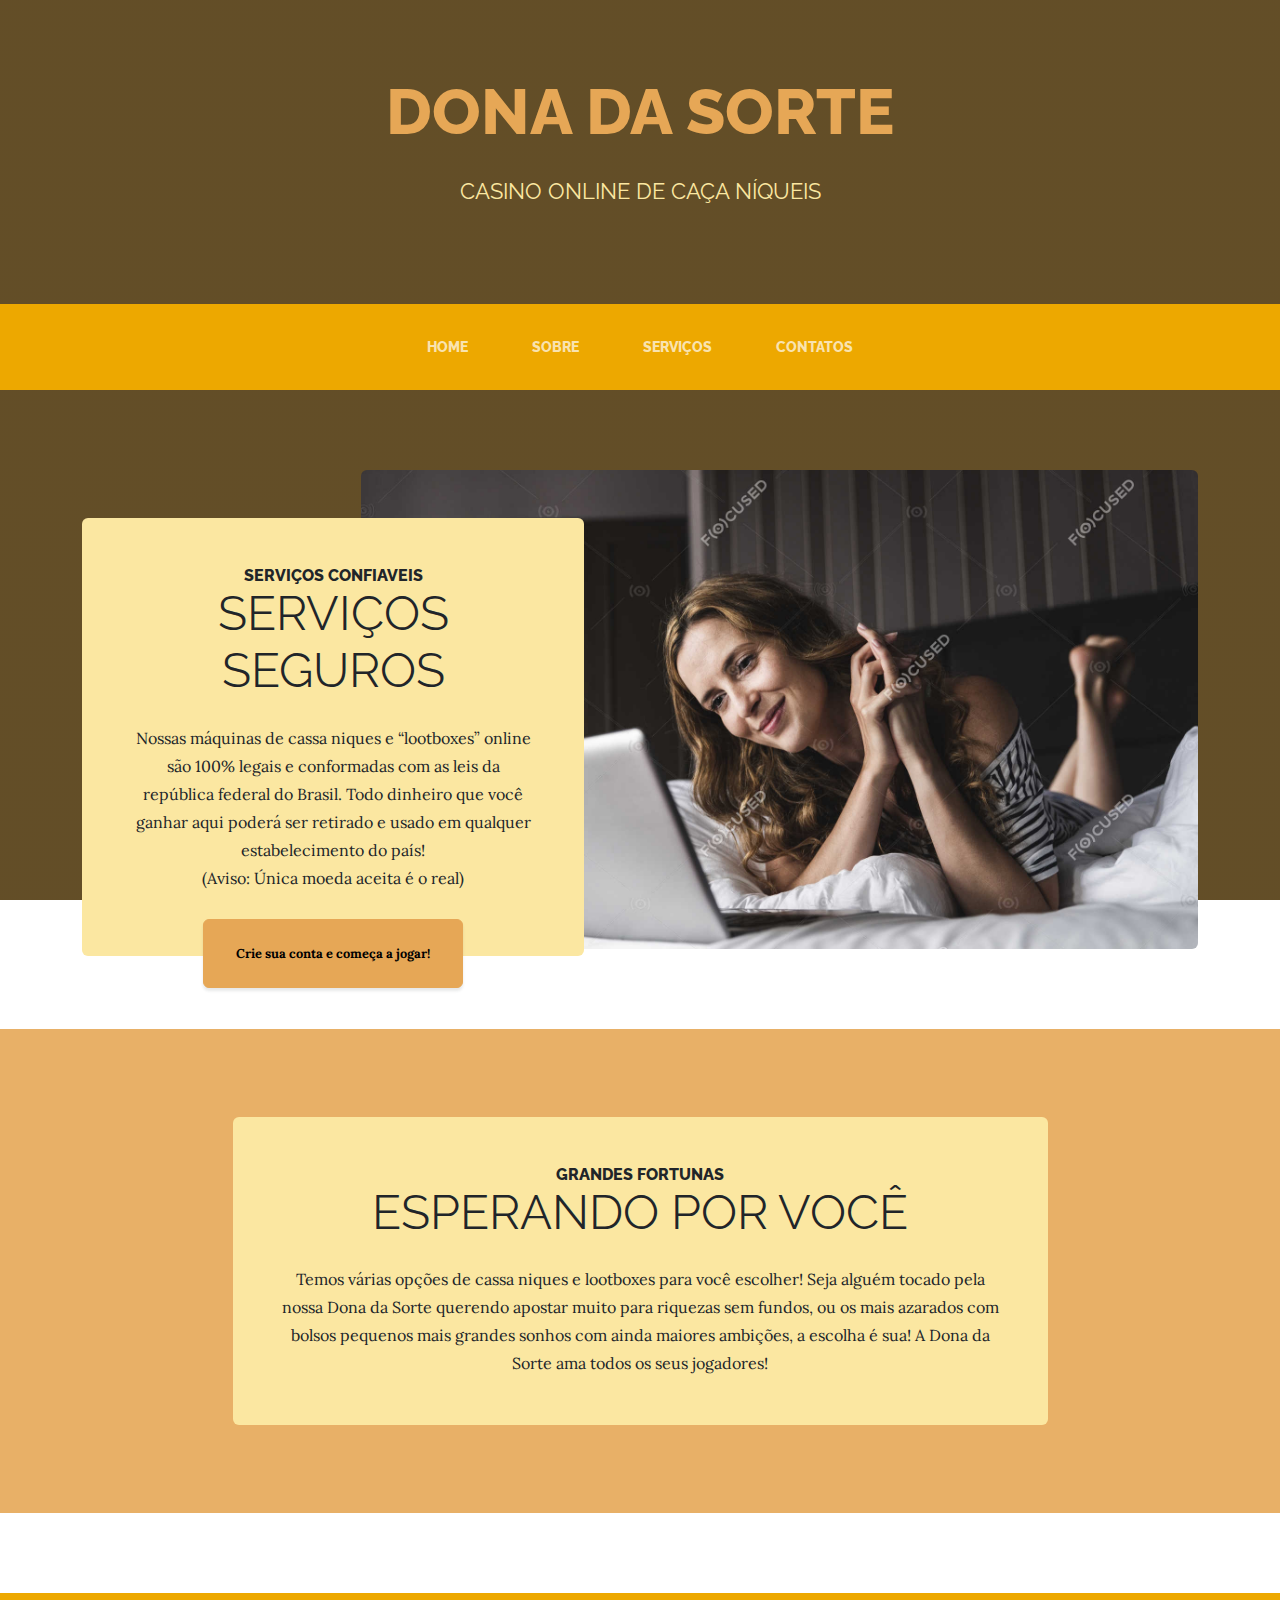
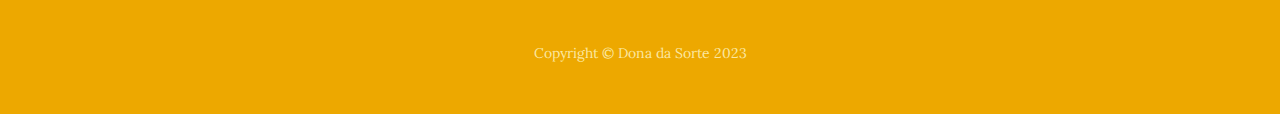
<file: index.html>
<!DOCTYPE html>
<html lang="en">
    <head>
        <meta charset="utf-8" />
        <meta name="viewport" content="width=device-width, initial-scale=1, shrink-to-fit=no" />
        <meta name="description" content="" />
        <meta name="author" content="" />
        <title>Dona da Sorte - Casino Online de Caça Níqueis</title>
        <link rel="icon" type="image/x-icon" href="assets/slot-machine.png" />
        <!-- Fontes Google -->
        <link href="https://fonts.googleapis.com/css?family=Raleway:100,100i,200,200i,300,300i,400,400i,500,500i,600,600i,700,700i,800,800i,900,900i" rel="stylesheet" />
        <link href="https://fonts.googleapis.com/css?family=Lora:400,400i,700,700i" rel="stylesheet" />
        <!-- Temas principais CSS (Inclui Bootstrap) -->
        <link href="css/styles.css" rel="stylesheet" />
    </head>
    <body>
        <header>
            <h1 class="site-heading text-center text-faded d-none d-lg-block">
                <span class="site-heading-upper text-primary mb-3">Dona da Sorte</span>
                <span class="site-heading-lower">Casino Online de Caça Níqueis</span>
            </h1>
        </header>
        <!-- Navegação -->
        <nav class="navbar navbar-expand-lg navbar-dark py-lg-4" id="mainNav">
            <div class="container">
                <a class="navbar-brand text-uppercase fw-bold d-lg-none" href="index.html">Start Bootstrap</a>
                <button class="navbar-toggler" type="button" data-bs-toggle="collapse" data-bs-target="#navbarSupportedContent" aria-controls="navbarSupportedContent" aria-expanded="false" aria-label="Toggle navigation"><span class="navbar-toggler-icon"></span></button>
                <div class="collapse navbar-collapse" id="navbarSupportedContent">
                    <ul class="navbar-nav mx-auto">
                        <li class="nav-item px-lg-4"><a class="nav-link text-uppercase" href="index.html">Home</a></li>
                        <li class="nav-item px-lg-4"><a class="nav-link text-uppercase" href="about.html">Sobre</a></li>
                        <li class="nav-item px-lg-4"><a class="nav-link text-uppercase" href="products.html">Serviços</a></li>
                        <li class="nav-item px-lg-4"><a class="nav-link text-uppercase" href="store.html">Contatos</a></li>
                    </ul>
                </div>
            </div>
        </nav>
        <section class="page-section clearfix">
            <div class="container">
                <div class="intro">
                    <img class="intro-img img-fluid mb-3 mb-lg-0 rounded" src="assets/img/intro.jpg" alt="..." />
                    <div class="intro-text left-0 text-center bg-faded p-5 rounded">
                        <h2 class="section-heading mb-4">
                            <span class="section-heading-upper">Serviços Confiaveis</span>
                            <span class="section-heading-lower">Serviços Seguros</span>
                        </h2>
                        <p class="mb-3">Nossas máquinas de cassa niques e “lootboxes” online são 100% legais e conformadas com as leis da república federal do Brasil. Todo dinheiro que você ganhar aqui poderá ser retirado e usado em qualquer estabelecimento do país! 
                            <br> (Aviso: Única moeda aceita é o real)</p>
                        <div class="intro-button mx-auto"><a class="btn btn-primary btn-xl" href="#!">Crie sua conta e começa a jogar!</a></div>
                    </div>
                </div>
            </div>
        </section>
        <section class="page-section cta">
            <div class="container">
                <div class="row">
                    <div class="col-xl-9 mx-auto">
                        <div class="cta-inner bg-faded text-center rounded">
                            <h2 class="section-heading mb-4">
                                <span class="section-heading-upper">Grandes Fortunas</span>
                                <span class="section-heading-lower">Esperando por Você</span>
                            </h2>
                            <p class="mb-0">Temos várias opções de cassa niques e lootboxes para você escolher! Seja alguém tocado pela nossa Dona da Sorte querendo apostar muito para riquezas sem fundos, ou os mais azarados com bolsos pequenos mais grandes sonhos com ainda maiores ambições, a escolha é sua! A Dona da Sorte ama todos os seus jogadores!</p>
                        </div>
                    </div>
                </div>
            </div>
        </section>
        <footer class="footer text-faded text-center py-5">
            <div class="container"><p class="m-0 small">Copyright &copy; Dona da Sorte 2023</p></div>
        </footer>
        <!-- Bootstrap core JS-->
        <script src="https://cdn.jsdelivr.net/npm/bootstrap@5.2.3/dist/js/bootstrap.bundle.min.js"></script>
        <!-- Core theme JS-->
        <script src="js/scripts.js"></script>
    </body>
</html>
</file>
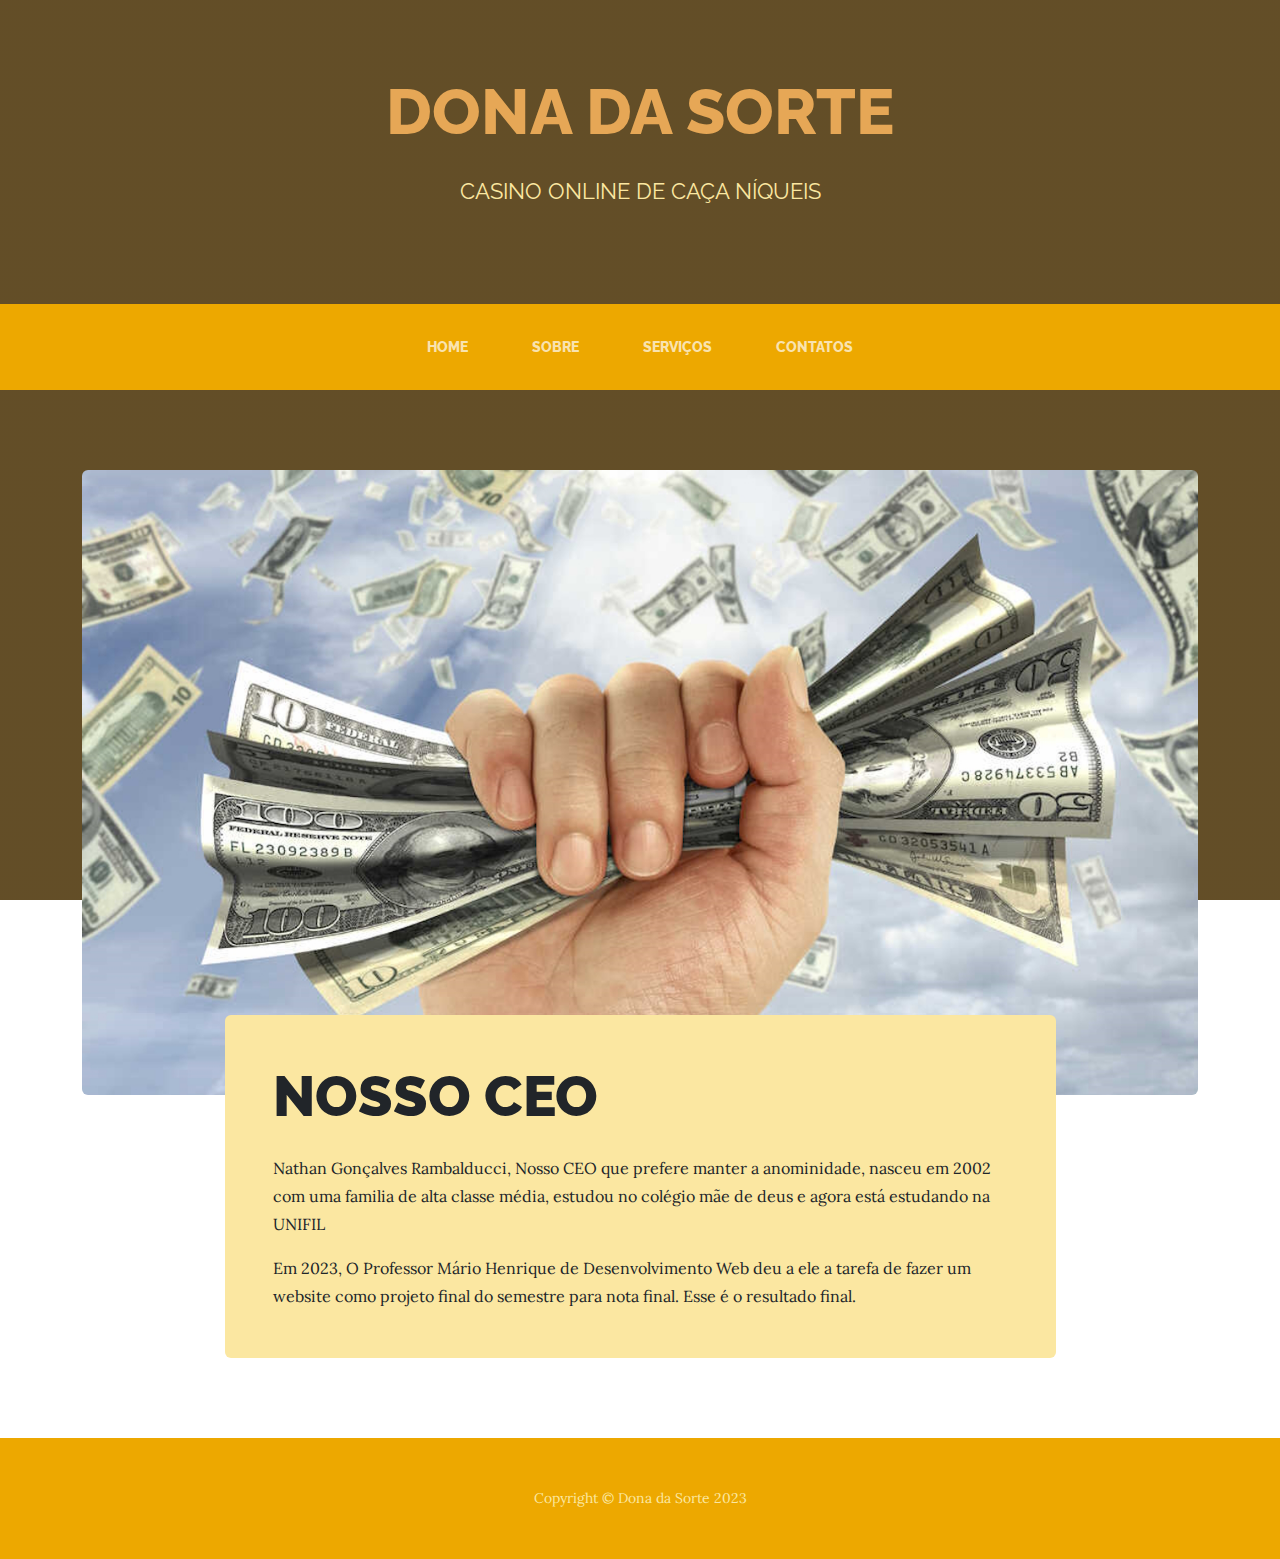
<file: about.html>
<!DOCTYPE html>
<html lang="en">
    <head>
        <meta charset="utf-8" />
        <meta name="viewport" content="width=device-width, initial-scale=1, shrink-to-fit=no" />
        <meta name="description" content="" />
        <meta name="author" content="" />
        <title>Dona da Sorte - Casino Online de Caça Níqueis</title>
        <link rel="icon" type="image/x-icon" href="assets/slot-machine.png" />
        <!-- Fontes Google -->
        <link href="https://fonts.googleapis.com/css?family=Raleway:100,100i,200,200i,300,300i,400,400i,500,500i,600,600i,700,700i,800,800i,900,900i" rel="stylesheet" />
        <link href="https://fonts.googleapis.com/css?family=Lora:400,400i,700,700i" rel="stylesheet" />
        <!-- Temas principais CSS (Inclui Bootstrap) -->
        <link href="css/styles.css" rel="stylesheet" />
    </head>
    <body>
        <header>
            <h1 class="site-heading text-center text-faded d-none d-lg-block">
                <span class="site-heading-upper text-primary mb-3">Dona da Sorte</span>
                <span class="site-heading-lower">Casino Online de Caça Níqueis</span>
            </h1>
        </header>
        <!-- Navegação -->
        <nav class="navbar navbar-expand-lg navbar-dark py-lg-4" id="mainNav">
            <div class="container">
                <a class="navbar-brand text-uppercase fw-bold d-lg-none" href="index.html">Start Bootstrap</a>
                <button class="navbar-toggler" type="button" data-bs-toggle="collapse" data-bs-target="#navbarSupportedContent" aria-controls="navbarSupportedContent" aria-expanded="false" aria-label="Toggle navigation"><span class="navbar-toggler-icon"></span></button>
                <div class="collapse navbar-collapse" id="navbarSupportedContent">
                    <ul class="navbar-nav mx-auto">
                        <li class="nav-item px-lg-4"><a class="nav-link text-uppercase" href="index.html">Home</a></li>
                        <li class="nav-item px-lg-4"><a class="nav-link text-uppercase" href="about.html">Sobre</a></li>
                        <li class="nav-item px-lg-4"><a class="nav-link text-uppercase" href="products.html">Serviços</a></li>
                        <li class="nav-item px-lg-4"><a class="nav-link text-uppercase" href="store.html">Contatos</a></li>
                    </ul>
                </div>
            </div>
        </nav>
        <section class="page-section about-heading">
            <div class="container">
                <img class="img-fluid rounded about-heading-img mb-3 mb-lg-0" src="assets/img/about.jpg" alt="..." />
                <div class="about-heading-content">
                    <div class="row">
                        <div class="col-xl-9 col-lg-10 mx-auto">
                            <div class="bg-faded rounded p-5">
                                <h2 class="section-heading mb-4">
                                    <span class="section-heading-lowerb">Nosso CEO</span>
                                </h2>
                                <p>Nathan Gonçalves Rambalducci, Nosso CEO que prefere manter a anominidade, nasceu em 2002 com uma familia de alta classe média, estudou no colégio mãe de deus e agora está estudando na UNIFIL</p>
                                <p class="mb-0">
                                    Em 2023, O Professor Mário Henrique de Desenvolvimento Web deu a ele a tarefa de fazer um website como projeto final do semestre para nota final. Esse é o resultado final.
                                </p>
                            </div>
                        </div>
                    </div>
                </div>
            </div>
        </section>
        <footer class="footer text-faded text-center py-5">
            <div class="container"><p class="m-0 small">Copyright &copy; Dona da Sorte 2023</p></div>
        </footer>
        <!-- Bootstrap core JS-->
        <script src="https://cdn.jsdelivr.net/npm/bootstrap@5.2.3/dist/js/bootstrap.bundle.min.js"></script>
        <!-- Core theme JS-->
        <script src="js/scripts.js"></script>
    </body>
</html>
</file>
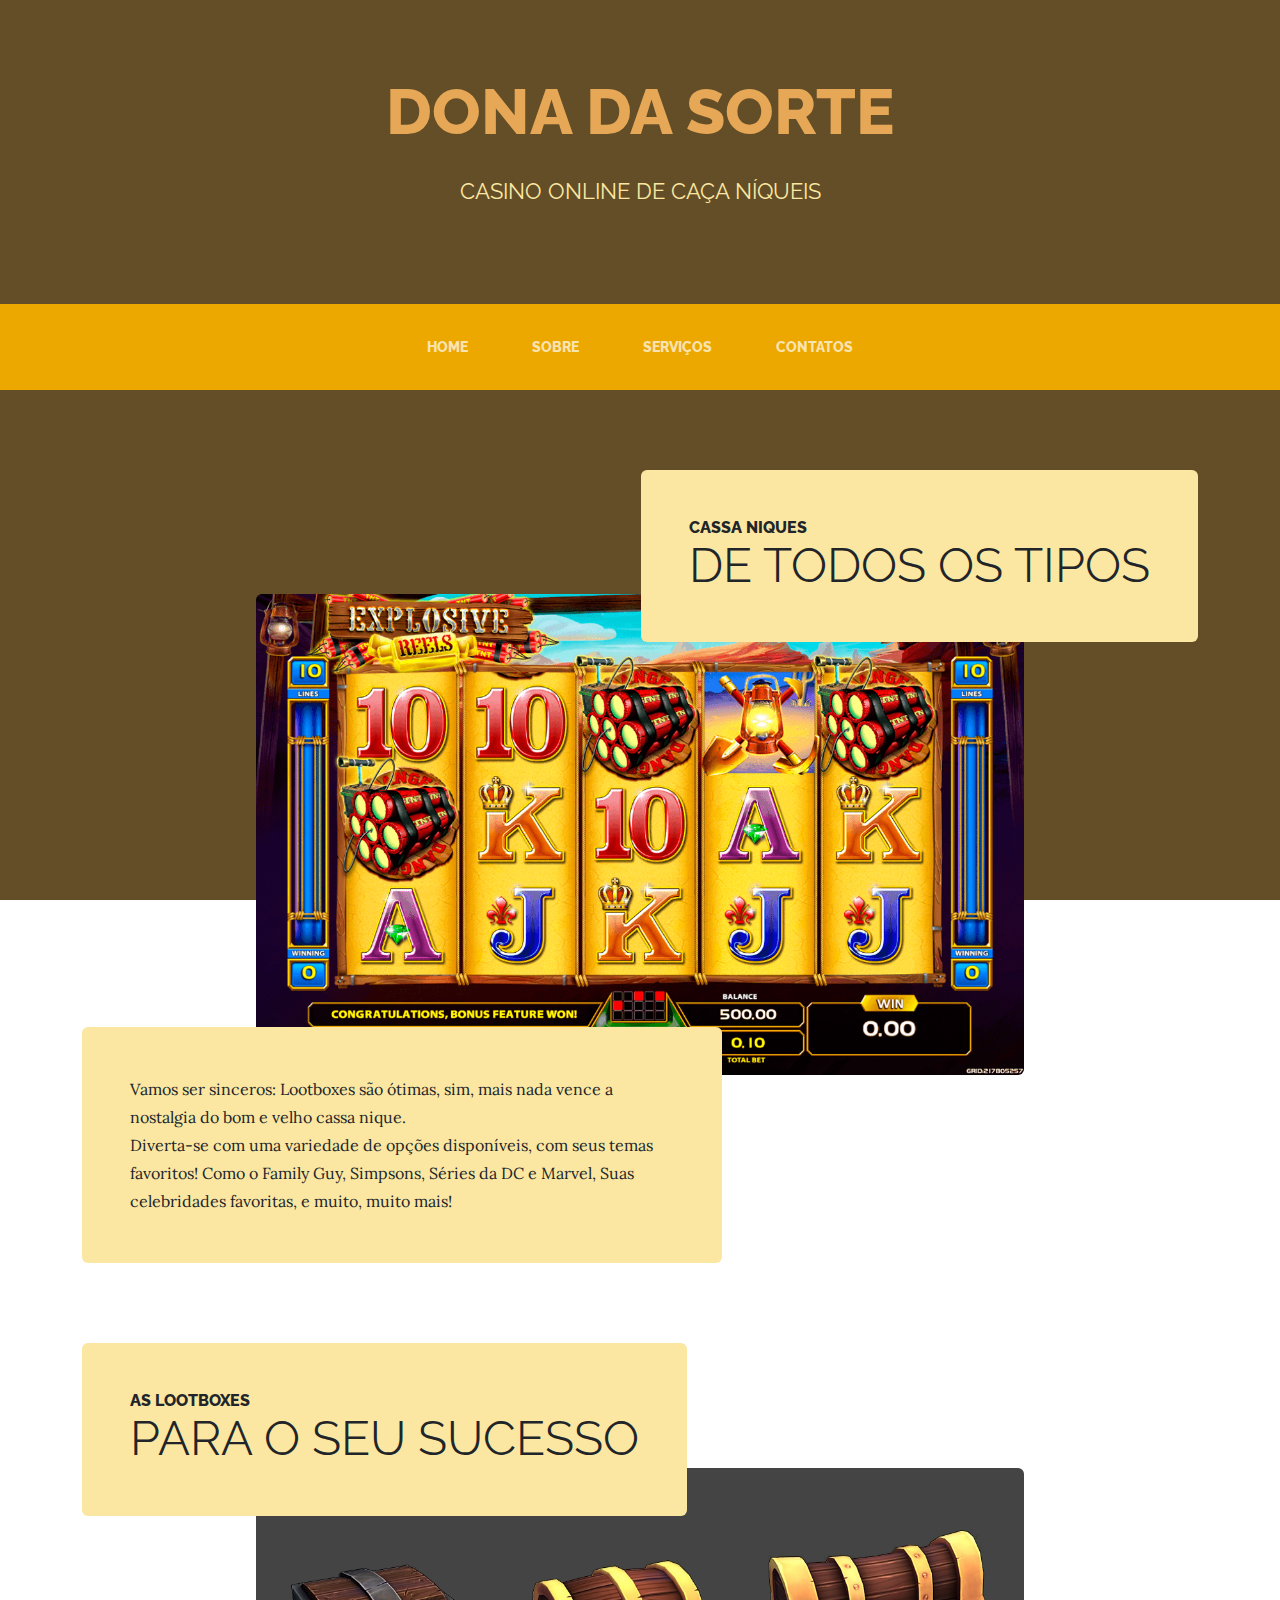
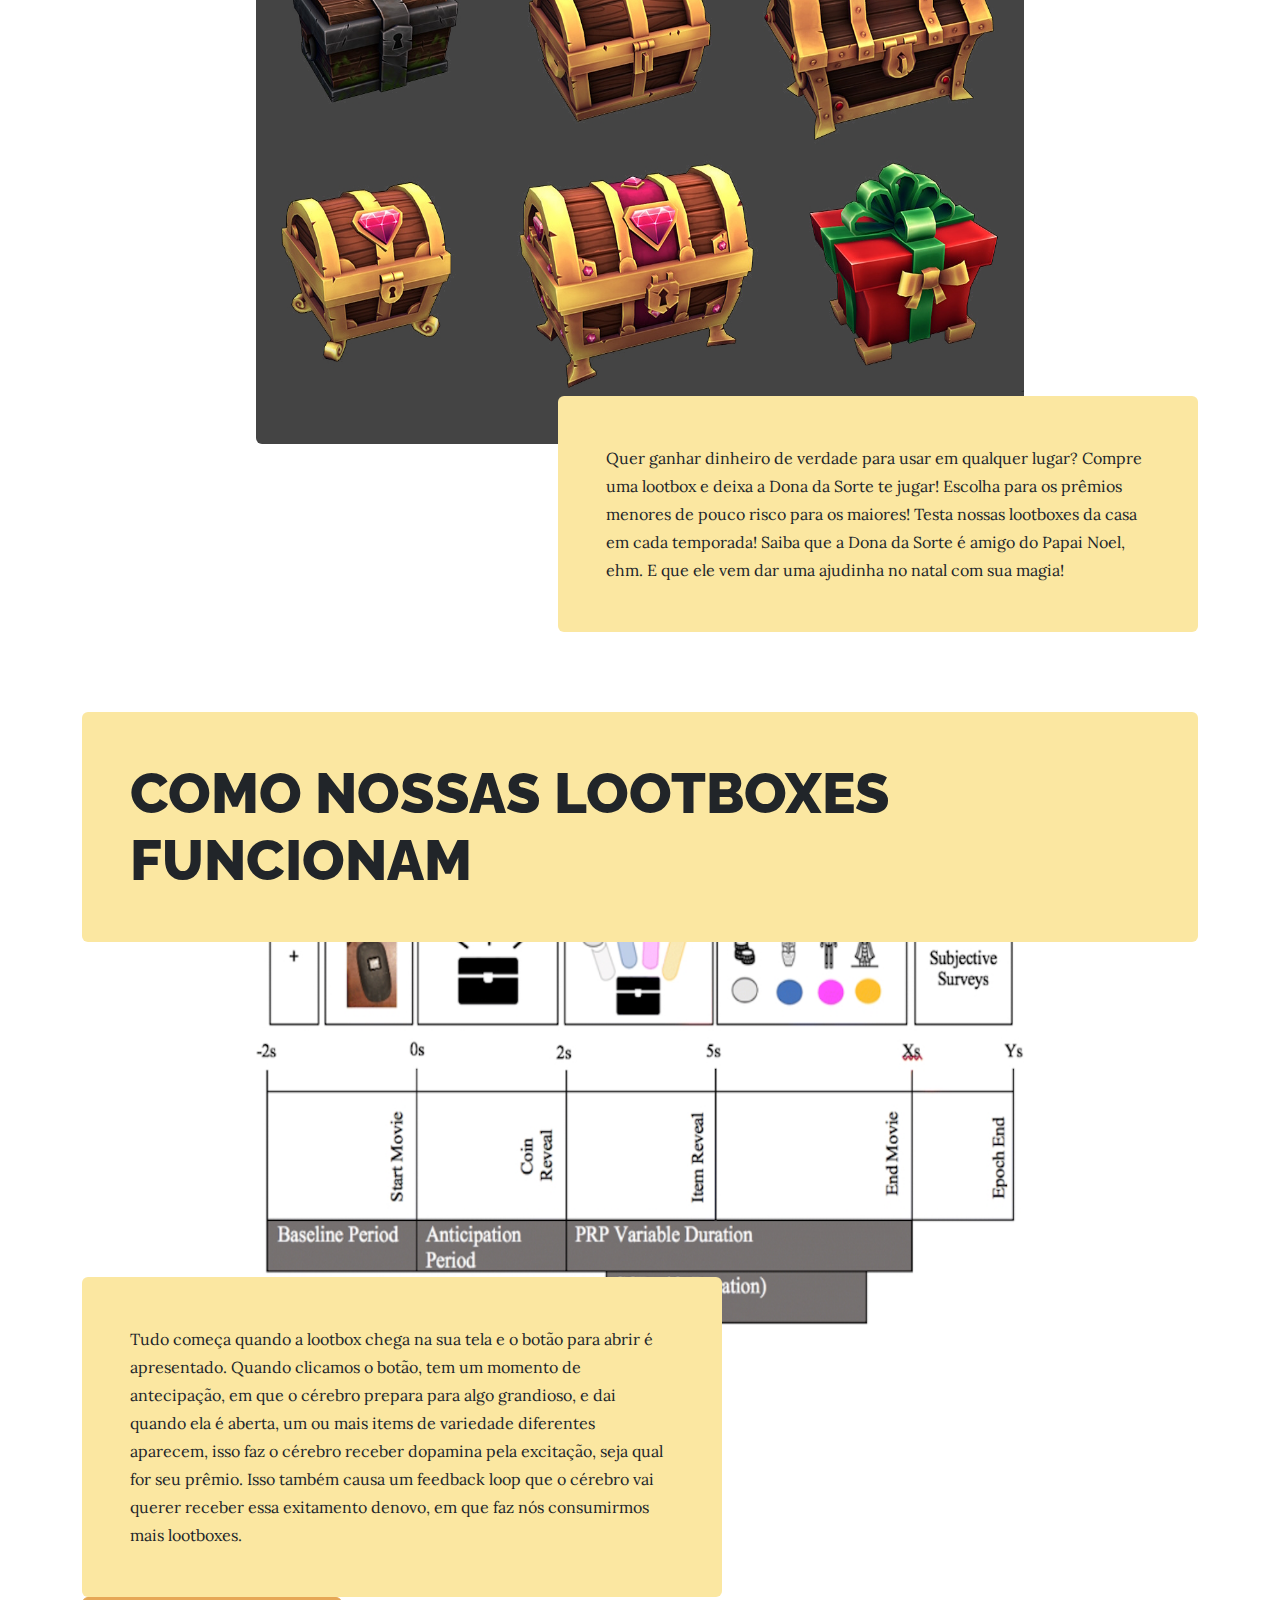
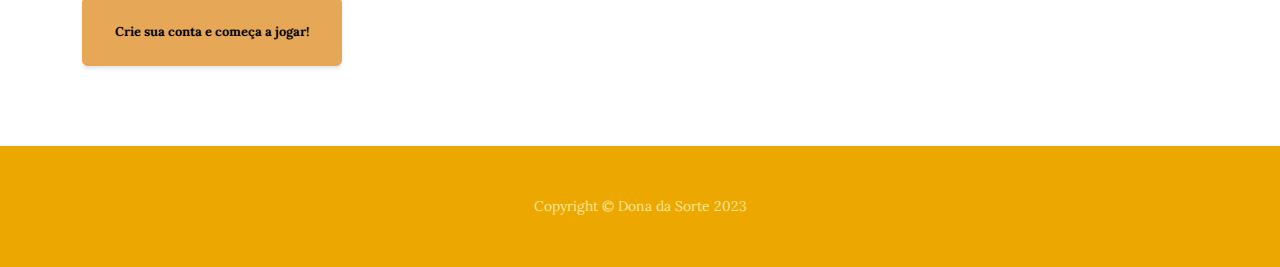
<file: products.html>
<!DOCTYPE html>
<html lang="en">
    <head>
        <meta charset="utf-8" />
        <meta name="viewport" content="width=device-width, initial-scale=1, shrink-to-fit=no" />
        <meta name="description" content="" />
        <meta name="author" content="" />
        <title>Dona da Sorte - Casino Online de Caça Níqueis</title>
        <link rel="icon" type="image/x-icon" href="assets/slot-machine.png" />
        <!-- Fontes Google -->
        <link href="https://fonts.googleapis.com/css?family=Raleway:100,100i,200,200i,300,300i,400,400i,500,500i,600,600i,700,700i,800,800i,900,900i" rel="stylesheet" />
        <link href="https://fonts.googleapis.com/css?family=Lora:400,400i,700,700i" rel="stylesheet" />
        <!-- Temas principais CSS (Inclui Bootstrap) -->
        <link href="css/styles.css" rel="stylesheet" />
    </head>
    <body>
        <header>
            <h1 class="site-heading text-center text-faded d-none d-lg-block">
                <span class="site-heading-upper text-primary mb-3">Dona da Sorte</span>
                <span class="site-heading-lower">Casino Online de Caça Níqueis</span>
            </h1>
        </header>
        <!-- Navegação -->
        <nav class="navbar navbar-expand-lg navbar-dark py-lg-4" id="mainNav">
            <div class="container">
                <a class="navbar-brand text-uppercase fw-bold d-lg-none" href="index.html">Start Bootstrap</a>
                <button class="navbar-toggler" type="button" data-bs-toggle="collapse" data-bs-target="#navbarSupportedContent" aria-controls="navbarSupportedContent" aria-expanded="false" aria-label="Toggle navigation"><span class="navbar-toggler-icon"></span></button>
                <div class="collapse navbar-collapse" id="navbarSupportedContent">
                    <ul class="navbar-nav mx-auto">
                        <li class="nav-item px-lg-4"><a class="nav-link text-uppercase" href="index.html">Home</a></li>
                        <li class="nav-item px-lg-4"><a class="nav-link text-uppercase" href="about.html">Sobre</a></li>
                        <li class="nav-item px-lg-4"><a class="nav-link text-uppercase" href="products.html">Serviços</a></li>
                        <li class="nav-item px-lg-4"><a class="nav-link text-uppercase" href="store.html">Contatos</a></li>
                    </ul>
                </div>
            </div>
        </nav>
        <section class="page-section">
            <div class="container">
                <div class="product-item">
                    <div class="product-item-title d-flex">
                        <div class="bg-faded p-5 d-flex ms-auto rounded">
                            <h2 class="section-heading mb-0">
                                <span class="section-heading-upper">Cassa Niques</span>
                                <span class="section-heading-lower">De Todos os Tipos</span>
                            </h2>
                        </div>
                    </div>
                    <img class="product-item-img mx-auto d-flex rounded img-fluid mb-3 mb-lg-0" src="assets/img/products-01.png" alt="..." />
                    <div class="product-item-description d-flex me-auto">
                        <div class="bg-faded p-5 rounded"><p class="mb-0">Vamos ser sinceros: Lootboxes são ótimas, sim, mais nada vence a nostalgia do bom e velho cassa nique. <br> 
                            Diverta-se com uma variedade de opções disponíveis, com seus temas favoritos! Como o Family Guy, Simpsons, Séries da DC e Marvel, Suas celebridades favoritas, e muito, muito mais!</p></div>
                    </div>
                </div>
            </div>
        </section>
        <section class="page-section">
            <div class="container">
                <div class="product-item">
                    <div class="product-item-title d-flex">
                        <div class="bg-faded p-5 d-flex me-auto rounded">
                            <h2 class="section-heading mb-0">
                                <span class="section-heading-upper">As Lootboxes</span>
                                <span class="section-heading-lower">Para o seu Sucesso</span>
                            </h2>
                        </div>
                    </div>
                    <img class="product-item-img mx-auto d-flex rounded img-fluid mb-3 mb-lg-0" src="assets/img/products-02.jpg" alt="..." />
                    <div class="product-item-description d-flex ms-auto">
                        <div class="bg-faded p-5 rounded"><p class="mb-0">Quer ganhar dinheiro de verdade para usar em qualquer lugar? Compre uma lootbox e deixa a Dona da Sorte te jugar! Escolha para os prêmios menores de pouco risco para os maiores! Testa nossas lootboxes da casa em cada temporada! Saiba que a Dona da Sorte é amigo do Papai Noel, ehm. E que ele vem dar uma ajudinha no natal com sua magia!</p></div>
                    </div>
                </div>
            </div>
        </section>
        <section class="page-section">
            <div class="container">
                <div class="product-item">
                    <div class="product-item-title d-flex">
                        <div class="bg-faded p-5 d-flex ms-auto rounded">
                            <h2 class="section-heading mb-0">
                                <span class="section-heading-lowerb">Como Nossas Lootboxes Funcionam</span>
                            </h2>
                        </div>
                    </div>
                    <img class="product-item-img mx-auto d-flex rounded img-fluid mb-3 mb-lg-0" src="assets/img/products-03.jpg" alt="..." />
                    <div class="product-item-description d-flex me-auto">
                        <div class="bg-faded p-5 rounded"><p class="mb-0">Tudo começa quando a lootbox chega na sua tela e o botão para abrir é apresentado. Quando clicamos o botão, tem um momento de antecipação, em que o cérebro prepara para algo grandioso, e dai quando ela é aberta, um ou mais items de variedade diferentes aparecem, isso faz o cérebro receber dopamina pela excitação, seja qual for seu prêmio. Isso também causa um feedback loop que o cérebro vai querer receber essa exitamento denovo, em que faz nós consumirmos mais lootboxes.</p></div>
                    </div>
                    <div class="intro-button mx-auto"><a class="btn btn-primary btn-xl" href="#!">Crie sua conta e começa a jogar!</a></div>
                </div>
                </div>
            </div>
        </section>
        <footer class="footer text-faded text-center py-5">
            <div class="container"><p class="m-0 small">Copyright &copy; Dona da Sorte 2023</p></div>
        </footer>
        <!-- Bootstrap core JS-->
        <script src="https://cdn.jsdelivr.net/npm/bootstrap@5.2.3/dist/js/bootstrap.bundle.min.js"></script>
        <!-- Core theme JS-->
        <script src="js/scripts.js"></script>
    </body>
</html>
</file>
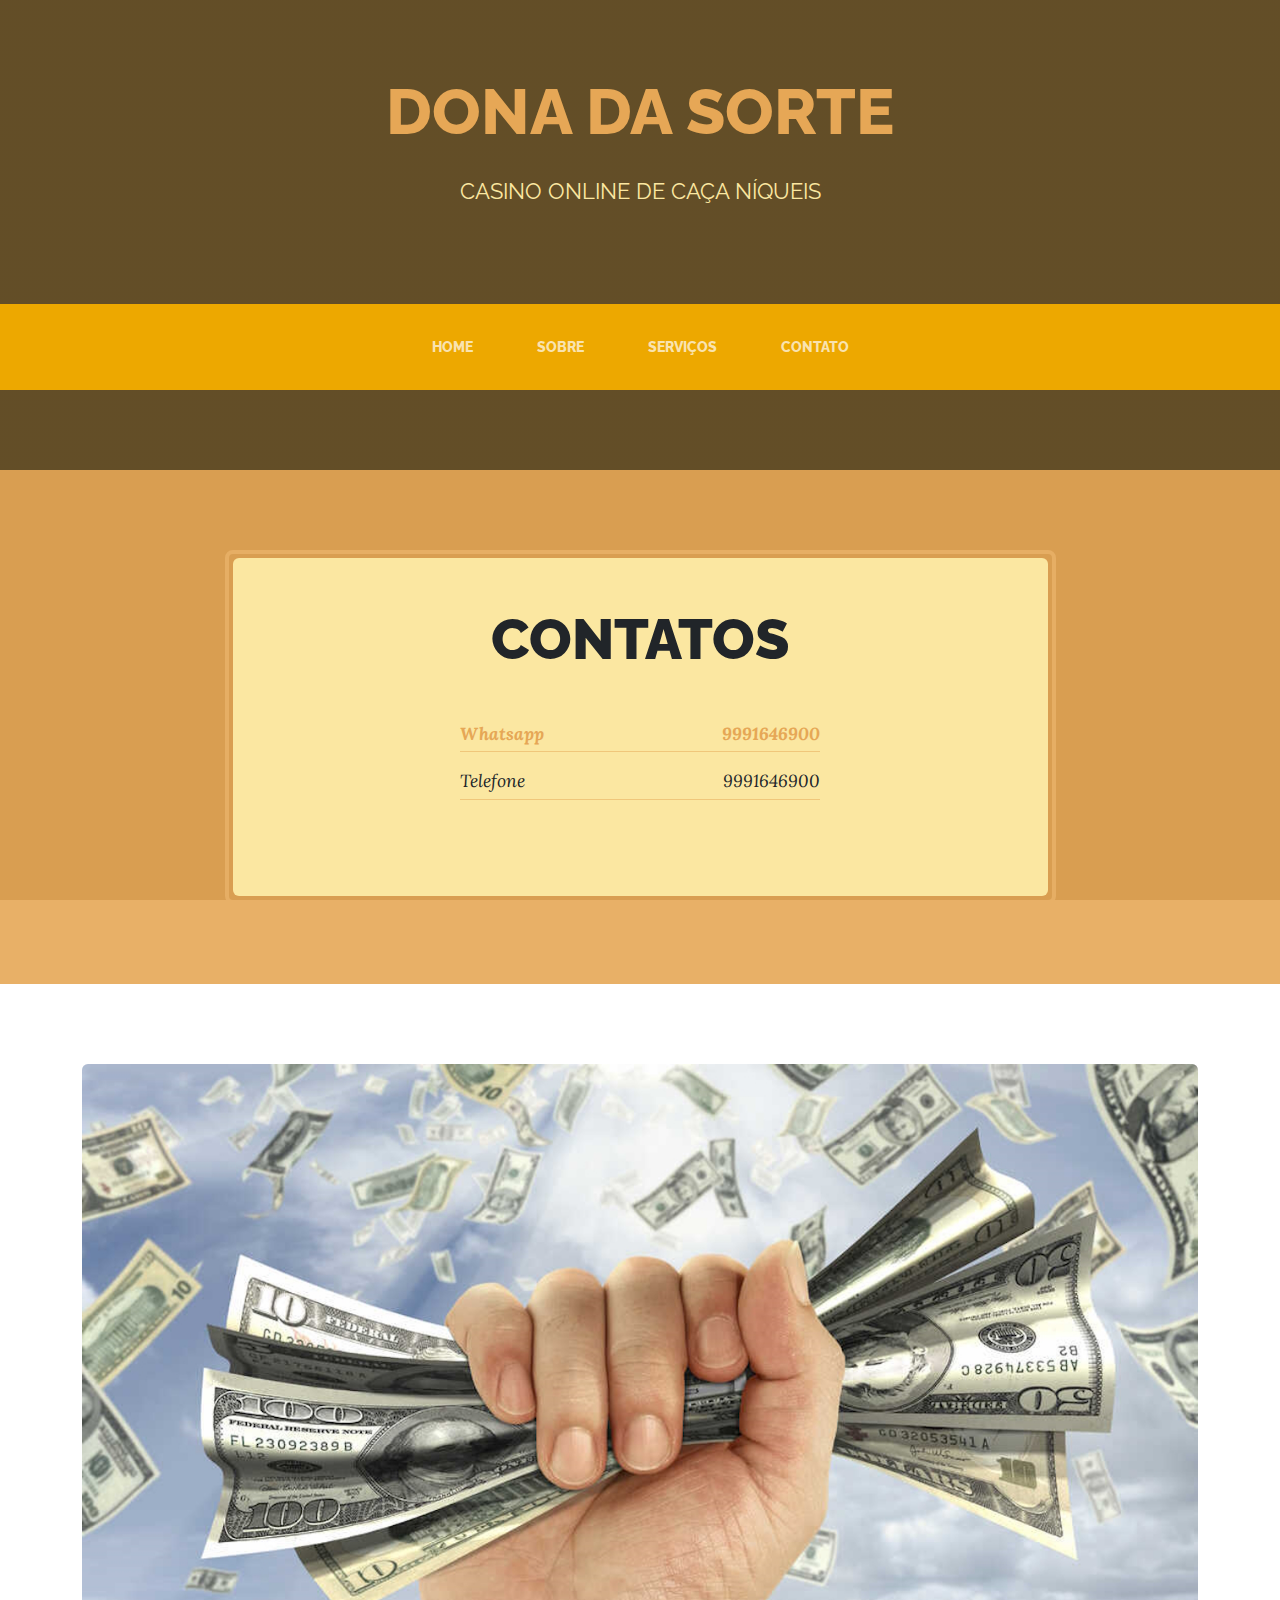
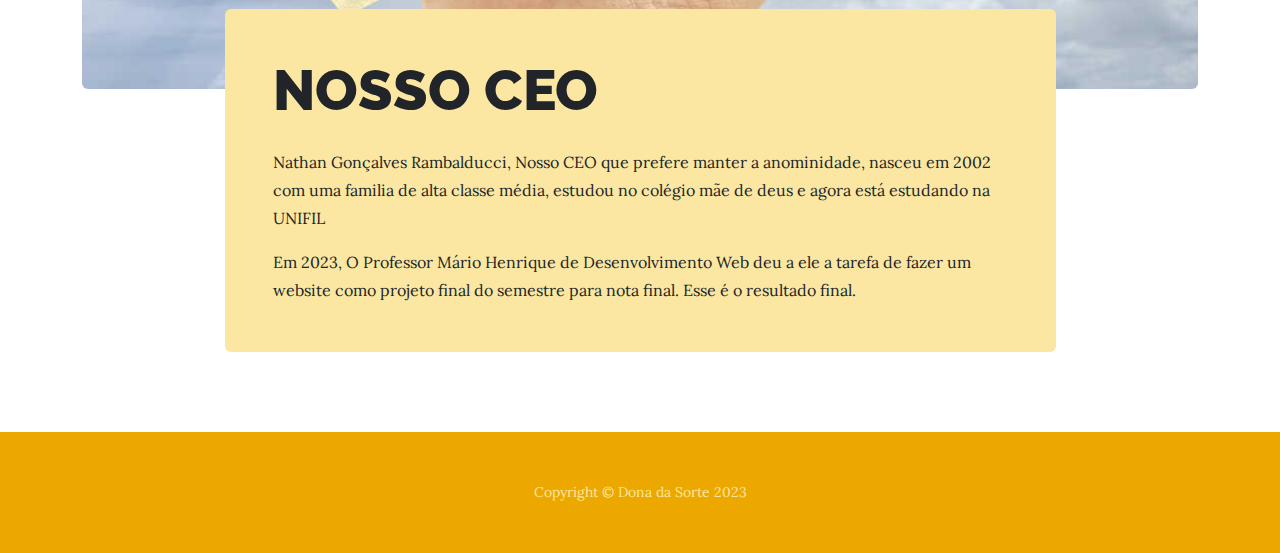
<file: store.html>
<!DOCTYPE html>
<html lang="en">
    <head>
        <meta charset="utf-8" />
        <meta name="viewport" content="width=device-width, initial-scale=1, shrink-to-fit=no" />
        <meta name="description" content="" />
        <meta name="author" content="" />
        <title>Dona da Sorte - Casino Online de Caça Níqueis</title>
        <link rel="icon" type="image/x-icon" href="assets/slot-machine.png" />
        <!-- Fontes Google -->
        <link href="https://fonts.googleapis.com/css?family=Raleway:100,100i,200,200i,300,300i,400,400i,500,500i,600,600i,700,700i,800,800i,900,900i" rel="stylesheet" />
        <link href="https://fonts.googleapis.com/css?family=Lora:400,400i,700,700i" rel="stylesheet" />
        <!-- Temas principais CSS (Inclui Bootstrap) -->
        <link href="css/styles.css" rel="stylesheet" />
    </head>
    <body>
        <header>
            <h1 class="site-heading text-center text-faded d-none d-lg-block">
                <span class="site-heading-upper text-primary mb-3">Dona da Sorte</span>
                <span class="site-heading-lower">Casino Online de Caça Níqueis</span>
            </h1>
        </header>
        <!-- Navegação -->
        <nav class="navbar navbar-expand-lg navbar-dark py-lg-4" id="mainNav">
            <div class="container">
                <a class="navbar-brand text-uppercase fw-bold d-lg-none" href="index.html">Start Bootstrap</a>
                <button class="navbar-toggler" type="button" data-bs-toggle="collapse" data-bs-target="#navbarSupportedContent" aria-controls="navbarSupportedContent" aria-expanded="false" aria-label="Toggle navigation"><span class="navbar-toggler-icon"></span></button>
                <div class="collapse navbar-collapse" id="navbarSupportedContent">
                    <ul class="navbar-nav mx-auto">
                        <li class="nav-item px-lg-4"><a class="nav-link text-uppercase" href="index.html">Home</a></li>
                        <li class="nav-item px-lg-4"><a class="nav-link text-uppercase" href="about.html">Sobre</a></li>
                        <li class="nav-item px-lg-4"><a class="nav-link text-uppercase" href="products.html">Serviços</a></li>
                        <li class="nav-item px-lg-4"><a class="nav-link text-uppercase" href="store.html">Contato</a></li>
                    </ul>
                </div>
            </div>
        </nav>
        <section class="page-section cta">
            <div class="container">
                <div class="row">
                    <div class="col-xl-9 mx-auto">
                        <div class="cta-inner bg-faded text-center rounded">
                            <h2 class="section-heading mb-5">
                                <span class="section-heading-lowerb">Contatos</span>
                            </h2>
                            <ul class="list-unstyled list-hours mb-5 text-left mx-auto">
                                <li class="list-unstyled-item list-hours-item d-flex">
                                    Whatsapp
                                    <span class="ms-auto">9991646900</span>
                                </li>
                                <li class="list-unstyled-item list-hours-item d-flex">
                                    Telefone
                                    <span class="ms-auto">9991646900</span>
                                </li>
                            </ul>
                        </div>
                    </div>
                </div>
            </div>
        </section>
        <section class="page-section about-heading">
            <div class="container">
                <img class="img-fluid rounded about-heading-img mb-3 mb-lg-0" src="assets/img/about.jpg" alt="..." />
                <div class="about-heading-content">
                    <div class="row">
                        <div class="col-xl-9 col-lg-10 mx-auto">
                            <div class="bg-faded rounded p-5">
                                <h2 class="section-heading mb-4">
                                    <span class="section-heading-lowerb">Nosso CEO</span>
                                </h2>
                                <p>Nathan Gonçalves Rambalducci, Nosso CEO que prefere manter a anominidade, nasceu em 2002 com uma familia de alta classe média, estudou no colégio mãe de deus e agora está estudando na UNIFIL</p>
                                <p class="mb-0">
                                    Em 2023, O Professor Mário Henrique de Desenvolvimento Web deu a ele a tarefa de fazer um website como projeto final do semestre para nota final. Esse é o resultado final.
                                </p>
                            </div>
                        </div>
                    </div>
                </div>
            </div>
        </section>
        <footer class="footer text-faded text-center py-5">
            <div class="container"><p class="m-0 small">Copyright &copy; Dona da Sorte 2023</p></div>
        </footer>
        <!-- Bootstrap core JS-->
        <script src="https://cdn.jsdelivr.net/npm/bootstrap@5.2.3/dist/js/bootstrap.bundle.min.js"></script>
        <!-- Core theme JS-->
        <script src="js/scripts.js"></script>
    </body>
</html>
</file>
